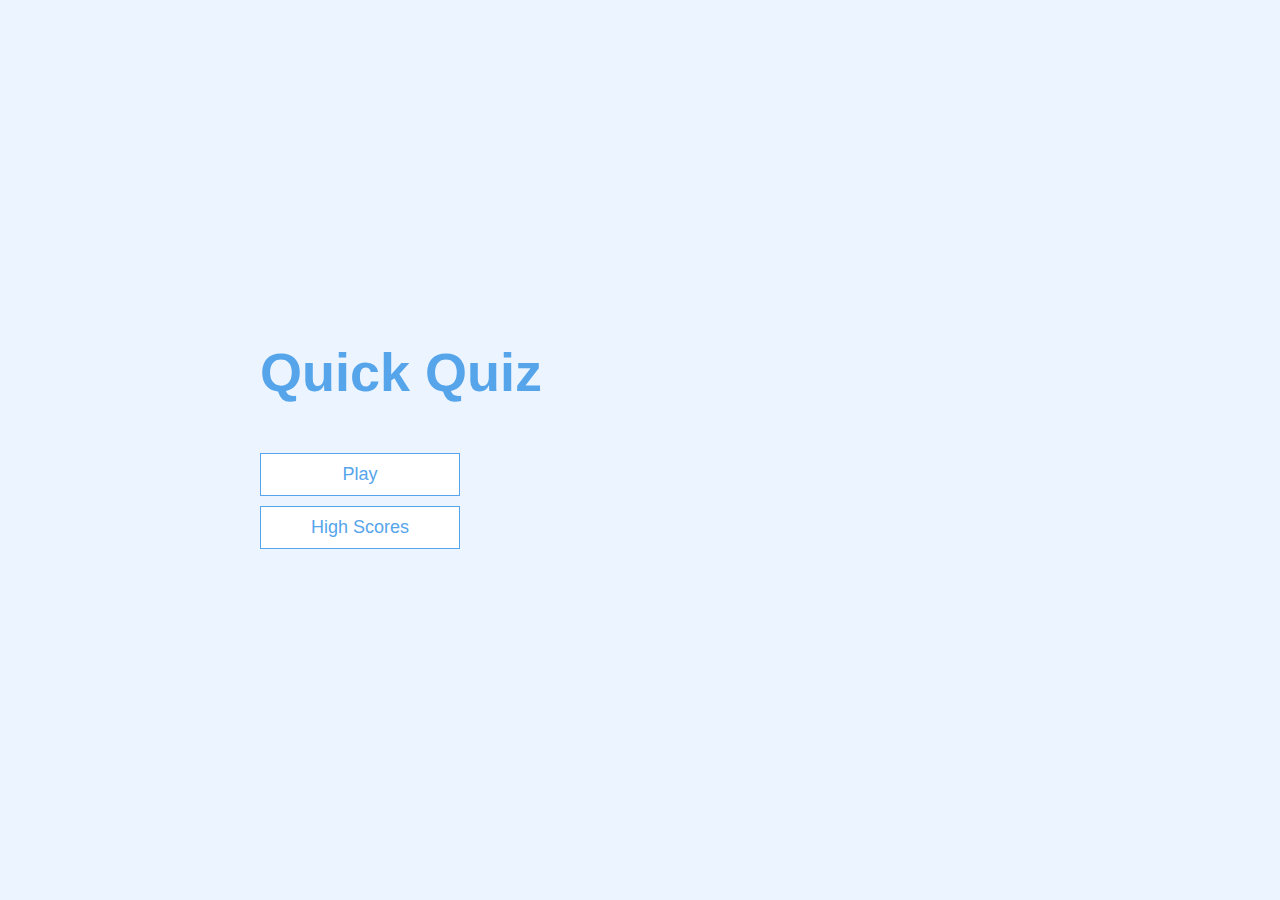
<file: website/index.html>
<!DOCTYPE html>
<html lang="en">
<head>  
    <meta charset="UTF-8">
    <meta name="viewport" content="width=device-width, initial-scale=1.0"/>
    <meta http-equiv="X-UA-COmpatible" content="ie=edge"/>
    <title>Quick Quiz</title>
    <link rel="stylesheet" href="app.css" />
    </head>
<body>
      <div class="container">
          <div id="home" class="flex-cneter flex-column">
            <h1>Quick Quiz</h1>
          <a class="btn" href="/game.html">Play</a>
        <a class="btn" href="/highscores.html">High Scores</a>
          </div>
    </div>
    </body>
</html>
</file>
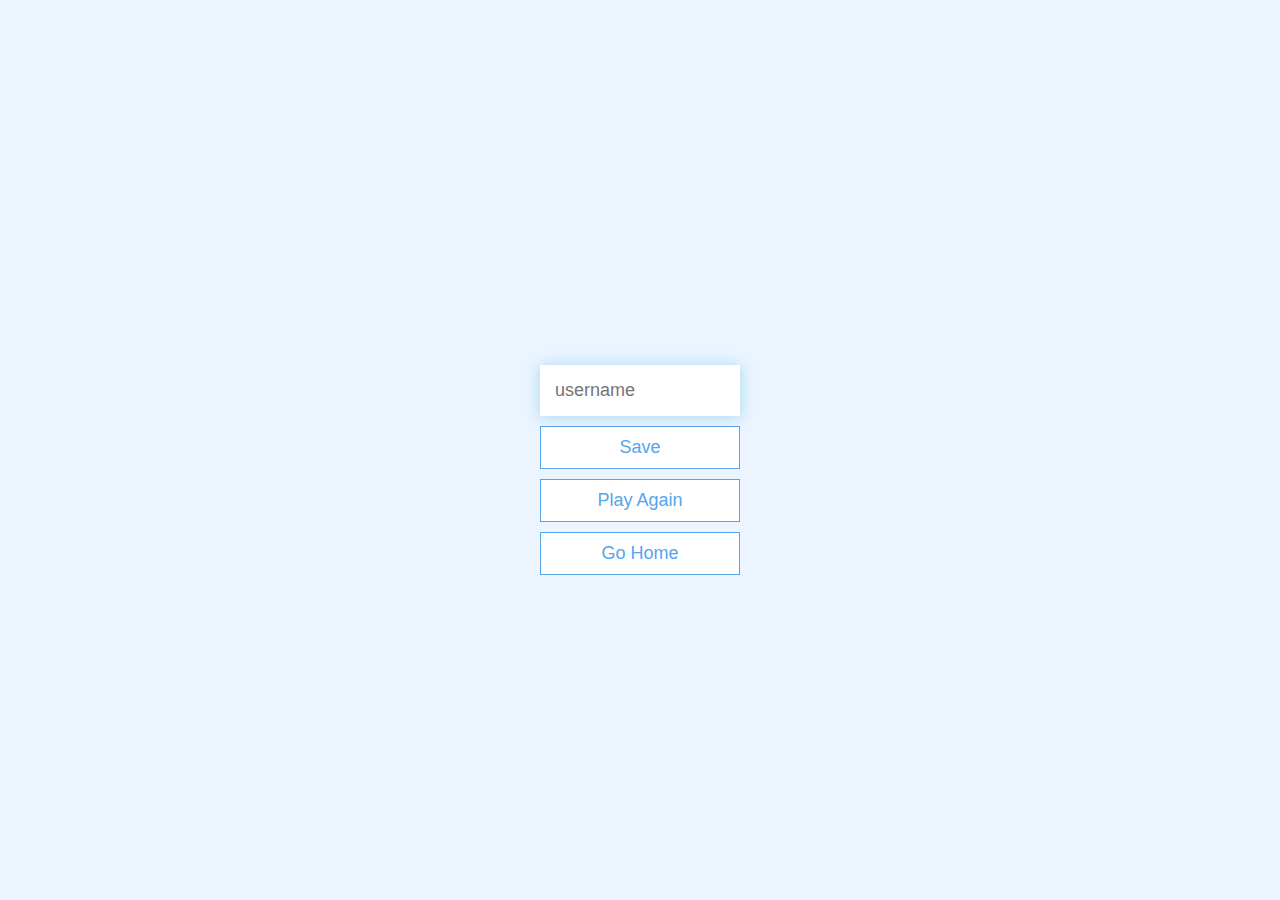
<file: website/end.html>
<!DOCTPYE html>
<html lang="en">
    <head>
        <meta charset="UTF-8"/>
        <meta name="viewport" content="width=device-width, initial-scale=1.0"/>
        <title>Congrats!</title>
        <link rel="stylesheet" href="app.css"/>
    </head>
    <body>
        <div class="container">
            <div id="end" class="flex-center flex-column">
                <h1 id="finalScore"> </h1>
                <form>
                    <input 
                        type="text" 
                        name="username"
                        id="username"
                        placeholder="username"
                     />
                    <button 
                        type="submit"
                        class="btn" 
                        id="saveScoreBtn" onclick="saveHighScore(event)"
                        disabled
                            >
                        Save
                    </button>
                </form>
                <a class="btn" href="/game.html">Play Again</a>
                <a class="btn" href="/">Go Home</a>
            </div>
        </div>
        <script src="end.js"></script>
    </body>

</html>
</file>
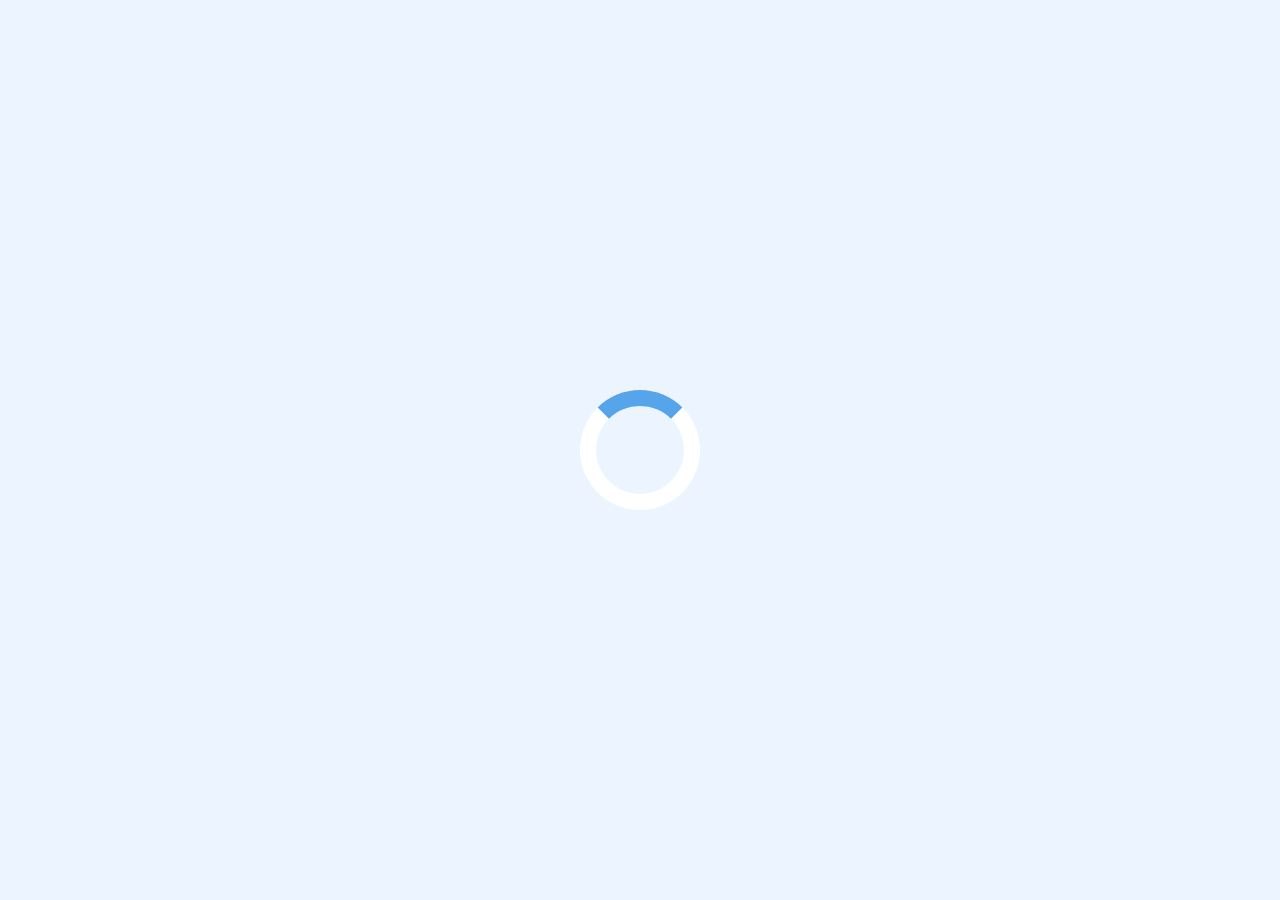
<file: website/game.html>
<!DOCTYPE html>
<html lang="en">
<head>
    <meta charset="UTF-8"/>
    <meta name="viewport" content="width=device-width, initial-scale=1.0"/>
    <meta http-equiv="X-UA Compatibel"content="ie-edge"/>
    <title>Quick Quiz - Play</title>
    <link rel="stylesheet" href="app.css"/>
    <link rel="stylesheet" href="game.css"/>
    
    </head>
<body>
   <div class="container">
    <div id="loader"></div>
    <div id="game" class="justify-center flex-column hidden">
        <div id="hud">
            <div id="hud-item">
                <p id="progressText" class="hud-prefix">
                    Question
                </p>
               <div id="progressBar">
                    <div id="progressBarFull"></div>
                </div>
            </div>
             <div id="hud-item">
                <p class="hud-prefix">
                    Score
                </p>
                <h1 clas="hud-main-text" id="score">
                    0
                </h1>
            </div>
        </div>
        <h2 id="question"></h2>
        <div class="choice-container">
            <p class="choice-prefix">A</p>
            <p class="choice-text" data-number="1"></p>
        </div>
        <div class="choice-container">
              <p class="choice-prefix">B</p>
            <p class="choice-text" data-number="2"></p>
        </div>
        <div class="choice-container">
              <p class="choice-prefix">C</p>
            <p class="choice-text" data-number="3"></p>
        </div>
        <div class="choice-container">
              <p class="choice-prefix">D</p>
            <p class="choice-text" data-number="4"></p>
        </div>
       </div>
    </div>
    
    <script src="game.js"></script>
    </body>
</html>
                                                    </d
</file>
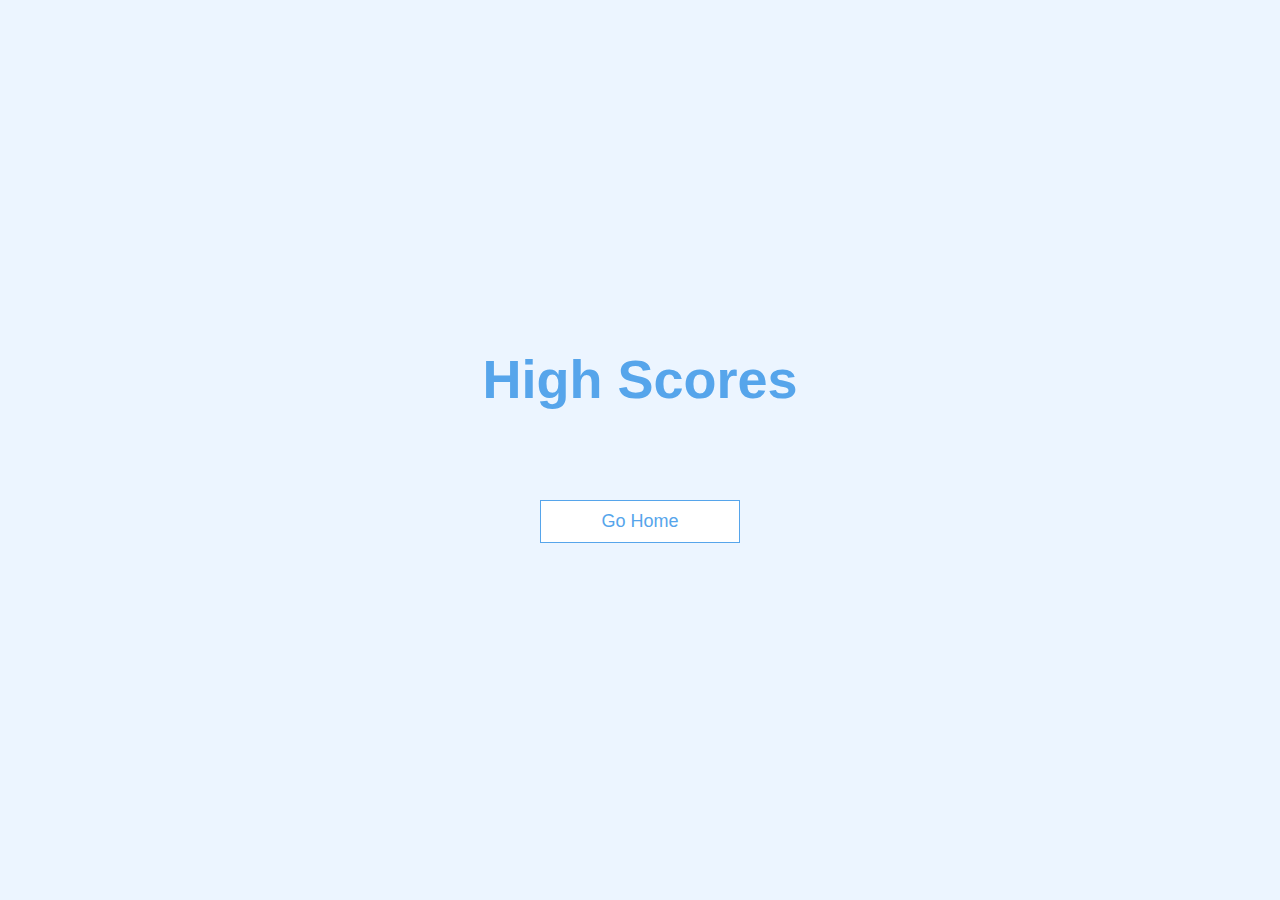
<file: website/highscores.html>
<!DOCTYPE html>
<html lang="en">
    <head>
        <meta charset="UTF-8"/>
        <meta name="viewport" content="width=device-width, initial-scale=1.0"/>
        <meta http-equiv="X-UA-Compatible" content="ie=edge">
            <title>High Scores</title>
            <link rel="stylesheet" href="app.css">
            <link rel="stylesheet" href="highscores.css">

    </head>
    <body>
        <div class="container">
            <div id="highScores" class="flex-center flex-column">
            <h1 id="finalScore">High Scores</h1>
            <ul id="highScoresList"></ul>
            <a class="btn" href="/">Go Home</a>
            </div>
        </div>
        
        <script src="highscores.js"></script>
    </body>
</html>
</file>
<file: website/app.css>
:root{
    background-color: #ecf5ff;
    font-size:62.5%
}
*{
    box-sizing: border-box;
    font-family: Arial, Helvetica, sans-serif;
    margin: 0;
    padding: 0;
    color: #333;
    
}
h1,
h2,
h3,
h4{
    margin-bottom: 1rem;
}
h1{
    font-size: 5.4rem;
    color: #56a5eb;
    margin-bottom: 5rem;
    
}
h1>span{
    font-size: 2.4rem;
    font-weight: 500;
    
}
h2{
    font-size: 4.2rem;
    margin-bottom: 4rem;
    font-weight: 700;
}
h3{
    font-size: 2.8rem
    font-weight: 500;
}

/*UTILITIES */
.container{
    width: 100vw;
    height: 100vh;
    display: flex;
    justify-content: center;
    align-items: center;
    max-width: 80rem;
    margin: 0 auto;
    padding: 2rem;
}
.container > *{
    width: 100%;
}
.flex-column{
    display: flex;
    flex-direction: column;
}
.flex-center{
   justify-content: center;
    align-items: center;
}
.justify-center{
    justify-content: center;
}
.text-center{
    text-align: center;
}
.hidden{
    display: none;
}
/*BUTTONS */
.btn{
    font-size: 1.8rem;
    padding: 1rem 0;
    width: 20rem;
    text-align: center;
    border: 0.1rem solid #56a5eb;
    margin-bottom: 1rem;
    text-decoration: none;
    color: #56a5eb;
    background-color :white;
}
.btn:hover{
    cursor: pointer;
    box-shadow: 0 0.4rem 1.4rem 0 rgba(86,185,235,0.5);
    transform: translateY(-0.1rem);
    transition: transform 150ms;
}

.btn[disabled]:hover{
    cursor: not-allowed;
    box-shadow: none;
    transform: none;
    
}
/*FORMS */
form{
    width: 100%;
    display: flex;
    flex-direction: column;
    align-items: center;
}

input{
    margin-bottom : 1rem;
    width : 20rem;
    padding : 1.5rem;
    font-size : 1.8rem;
    border: none;
    box-shadow: 0 0.1rem 1.4rem 0 rgba(86,185,235,0.5);
}
input:: placeholder{
    color: #aaa;
}
</file>
<file: website/game.css>
.choice-container{
    display:flex;
    margin-bottom: 0.5rem
    width: 100%
    font-size:1.8rem;
    border: 0.1rem solid rgb(86,165,235,0.25);
    background-color: white;
    
}
.choice-container:hover{
    cursor: pointer;
    box-shadow: 0 0.4rem 1.4rem 0 rgba(86,185,235,0.5);
    transform: translateY(-0.1rem);
    transition: transform 150ms;
}
.choice-prefix{
   padding: 1.5rem 2.5rem;
    background-color: #56a5eb;
    font-size: 1.5rem;
    color: white;
}
.choice-text{
    padding:1.5rem;
    font-size: 1.7rem;
    width=100%;
}
.correct{
    background-color: #28a475;
}
.incorrect{
    background-color: #dc3545;
}

/*HUD*/
#hud{
    display: flex;
    justify-content: space-between;
}
.hud-prefix{
    text-align:center;
    font-size: 2rem;
}
.hud-main-text{
    text-align: cneter;
}
#progressBar{
    width: 20rem;
    height: 4rem;
    border: 0.3rem solid #56a5eb;
    margin-top: 1.5rem;
}
#progressBarFull{
    height: 3.4rem;
    background-color: #56a5eb;
    width: 0%;
}

/*LOADER*/
#loader{
    border: 1.6rem solid white;
    border-radius: 50%;
    border-top: 1.6rem solid #56a5eb;
    width: 12rem;
    height: 12rem;
    animation: spin 2s linear infinite;
}
@keyframes spin{
    0%{
        transform: rotate(0deg);
    }
    100%{
       transform: rotate(360deg);
    }
}
</file>
<file: website/highscores.css>
#highScoresList{
    list-style: none;
    padding-left: 0;
    margin-bottom: 4rem;
    
}
.high-score{
    font-size: 2.8rem;
    margin-bottom: 0.5rem;
}

.high-score:hover{
    transform.scale(1.025);
}
</file>
